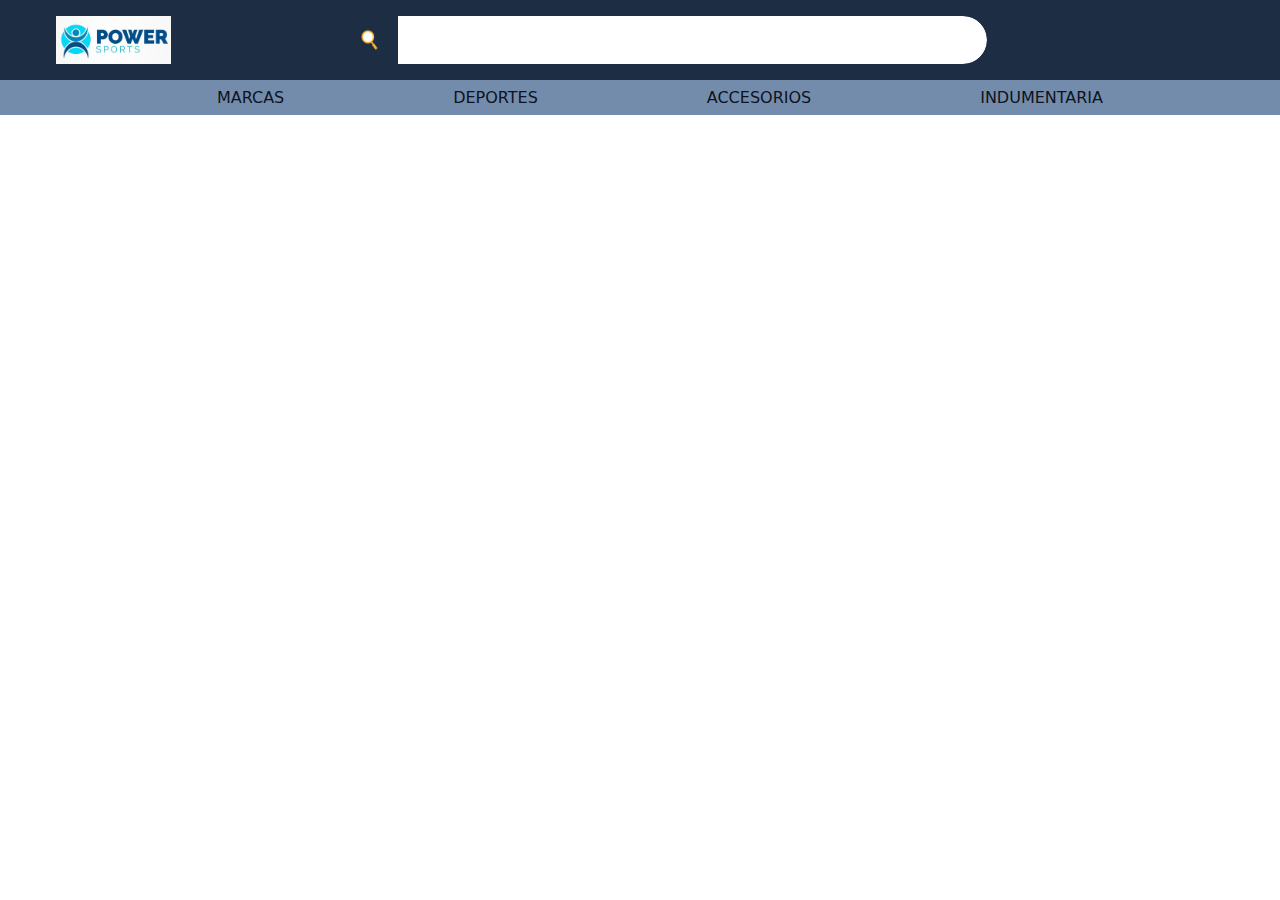
<file: index.html>
<!DOCTYPE html>
<html lang="en">
<head>
    <meta charset="UTF-8">
    <meta name="viewport" content="width=device-width, initial-scale=1.0">
    <title>Deportes101</title>
    <link rel="stylesheet" href="css/style.css">
</head>
<body>
    <header>
        <nav>
            <div class="nav-principal">
                <ul>
                    <li id="logo"><a href=""><img src="img/logobase.jpg" alt=""></a></li>
                    <li id="searchbar">
                        <div>
                            <img src="img/lupita.png" alt="">
                        </div>
                        <input type="text">
                    </li>
                    <li id="carrito"></li>
                    <li id="account"></li>
                </ul>
            </div>
            <div class="nav-secundaria">
                <ul>
                    <li>MARCAS</li>
                    <li>DEPORTES</li>
                    <li>ACCESORIOS</li>
                    <li>INDUMENTARIA</li>
                </ul>
            </div>
        </nav>
    </header>
    <main>

    </main>
    <footer>

    </footer>
</body>
</html>
</file>
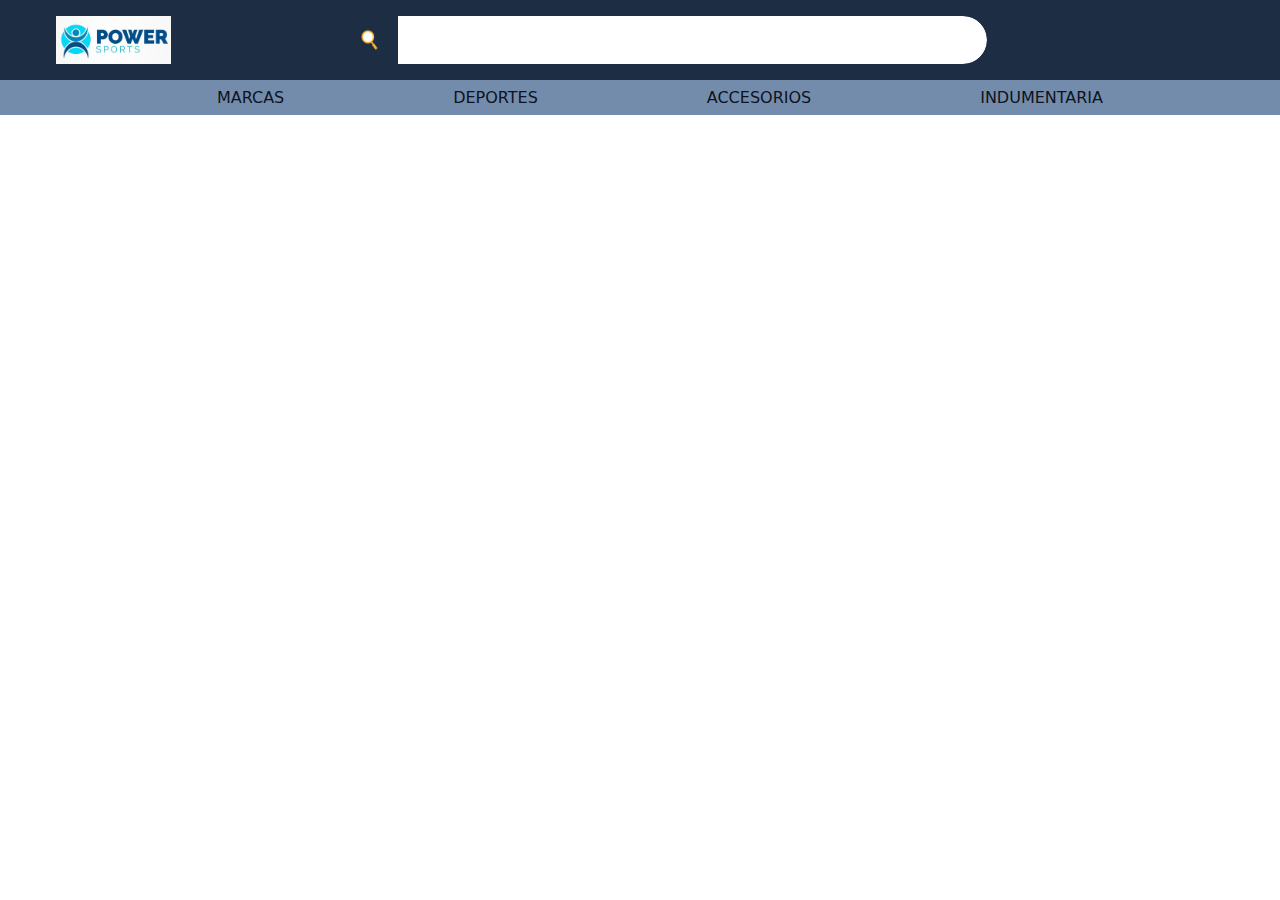
<file: deportes101/index.html>
<!DOCTYPE html>
<html lang="en">
<head>
    <meta charset="UTF-8">
    <meta name="viewport" content="width=device-width, initial-scale=1.0">
    <title>Deportes101</title>
    <link rel="stylesheet" href="css/style.css">
</head>
<body>
    <header>
        <nav>
            <div class="nav-principal">
                <ul>
                    <li id="logo"><a href=""><img src="img/logobase.jpg" alt=""></a></li>
                    <li id="searchbar">
                        <div>
                            <img src="img/lupita.png" alt="">
                        </div>
                        <input type="text">
                    </li>
                    <li id="carrito"></li>
                    <li id="account"></li>
                </ul>
            </div>
            <div class="nav-secundaria">
                <ul>
                    <li>MARCAS</li>
                    <li>DEPORTES</li>
                    <li>ACCESORIOS</li>
                    <li>INDUMENTARIA</li>
                </ul>
            </div>
        </nav>
    </header>
    <main>

    </main>
    <footer>

    </footer>
</body>
</html>
</file>
<file: css/style.css>
:root {
    /* Colores principales */
    --main-color: #1d2d44;
    --light-main-color: #3e5c76;
    --xlight-main-color: #748cab;
    --dark-color: #0d1321;
    --whitish-color: #f0ebd8;
}

* {
    margin: 0;
    box-sizing: border-box;
    color: var(--dark-color);
    font-family: 'system-ui';
}

nav {
    background-color: var(--main-color);
    width: 100%;
    max-height: 20vh;
}

nav ul {
    display: flex;
    list-style: none;
    
}

.nav-principal {
    padding: 1rem;
}
.nav-principal ul li {
    min-width: 3rem;
    height: 3rem;
}
.nav-principal ul .navbar-item2 {
    display: flex;
    justify-content: center;
    align-items: center;
}
.nav-principal ul li a {
    height: 100%;
    width: 50%;
}
.nav-principal #logo img {
    height: 100%;
}

.nav-principal #searchbar {
    width: 60%;
    margin-left: 15%;
    margin-right: 15%;
    display: flex;
    border-radius: 50px;
    overflow: hidden;
}
.nav-principal #searchbar div {
    display: flex;
    justify-content: center;
    align-items: center;
    width: 4rem;
}
.nav-principal #searchbar div img {
    width: 50%;
}
.nav-principal #searchbar input {
    width: 100%;
    padding-left: .4rem;
    outline: none;
    font-size: 1.3em;
    color: #444;
    border-radius: 0 50px 50px 0;
    border: none;
}
.searcher{
    background-color: var(--light-main-color);
}
.navbar-item{
    display: flex;
    justify-content: center;
    align-items: center
}
.nav-principal #carrito a img {
    width: 100%;

}
.nav-principal #account a img {
    width: 100%;

}
.nav-principal #account {
    position: relative;

}
.nav-principal #account:hover .dropdown-content {
    display: block;
    top: 100%;
}


.nav-secundaria {
    padding: .5rem;
    background-color: var(--xlight-main-color);
}

.nav-secundaria ul{
    display: flex;
    justify-content: space-evenly;
}
.nav-secundaria ul li a {
    text-decoration: none;
    color: var(--whitish-color);
    font-weight: bold;
}
.dropbtn {
    text-decoration: none;
    color: var(--whitish-color);
}

.dropdown-content {
    display: none;
    position: absolute;

    background-color: var(--xlight-main-color);
    min-width: 16%;
    z-index: 1;
}
.dropdown-content a {
    padding: 12px 16px;
    text-decoration: none;
    display: block;
  
}
.dropdown:hover .dropdown-content {
    display: block;
}

.featuredProducts-section {
    width: 100%;
    height: 52vh;
    padding: 1rem;
    display: flex;
    flex-direction: column;
    align-items: center;

}

.productsList {
    width: 100%;
    height: 52vh;
    padding: 1rem;
    display: flex;
    flex-direction: column;
    align-items: center;
}

.products-row {
    width: 100%;
    height: 100%;
    display: flex;
    justify-content: space-evenly;
}
.productCard-link {
    width: 15%;
    text-decoration: none;
}

.featuredProducts-section h2 {
    font-size: 2rem;
    margin-bottom: 1rem;
}

.featuredProducts-row {
    width: 100%;
    height: 100%;
    display: flex;
    justify-content: space-evenly;
}



.productCard {
    width: 100%;
    height: 100%;
    box-shadow: 4px 4px 10px #a0c3e2;
    border-radius: 10px;
    overflow: hidden;
    cursor: pointer;
}

.productCard img {
    width: 100%;
}
.productCard-body {
    width: 100%;
    height: 100%;
    padding: .5rem;
    font-size: 1rem;
}
.productCard-body h3 {
    font-size: 1rem;
}

.productCard-price {
    font-weight: bold;
    font-size: 1.2rem;
    color: var(--light-main-color);
}
</file>
<file: deportes101/css/style.css>
:root {
    /* Colores principales */
    --main-color: #1d2d44;
    --light-main-color: #3e5c76;
    --xlight-main-color: #748cab;
    --dark-color: #0d1321;
    --whitish-color: #f0ebd8;
}

* {
    margin: 0;
    box-sizing: border-box;
    color: var(--dark-color);
    font-family: 'system-ui';
}

nav {
    background-color: var(--main-color);
    width: 100%;
    max-height: 20vh;
}

nav ul {
    display: flex;
    list-style: none;
    
}

.nav-principal {
    padding: 1rem;
}
.nav-principal ul li {
    min-width: 3rem;
    height: 3rem;
}
.nav-principal ul .navbar-item2 {
    display: flex;
    justify-content: center;
    align-items: center;
}
.nav-principal ul li a {
    height: 100%;
    width: 50%;
}
.nav-principal #logo img {
    height: 100%;
}

.nav-principal #searchbar {
    width: 60%;
    margin-left: 15%;
    margin-right: 15%;
    display: flex;
    border-radius: 50px;
    overflow: hidden;
}
.nav-principal #searchbar div {
    display: flex;
    justify-content: center;
    align-items: center;
    width: 4rem;
}
.nav-principal #searchbar div img {
    width: 50%;
}
.nav-principal #searchbar input {
    width: 100%;
    padding-left: .4rem;
    outline: none;
    font-size: 1.3em;
    color: #444;
    border-radius: 0 50px 50px 0;
    border: none;
}
.searcher{
    background-color: var(--light-main-color);
}
.navbar-item{
    display: flex;
    justify-content: center;
    align-items: center
}
.nav-principal #carrito a img {
    width: 100%;

}
.nav-principal #account a img {
    width: 100%;

}
.nav-principal #account {
    position: relative;

}
.nav-principal #account:hover .dropdown-content {
    display: block;
    top: 100%;
}


.nav-secundaria {
    padding: .5rem;
    background-color: var(--xlight-main-color);
}

.nav-secundaria ul{
    display: flex;
    justify-content: space-evenly;
}
.nav-secundaria ul li a {
    text-decoration: none;
    color: var(--whitish-color);
    font-weight: bold;
}
.dropbtn {
    text-decoration: none;
    color: var(--whitish-color);
}

.dropdown-content {
    display: none;
    position: absolute;

    background-color: var(--xlight-main-color);
    min-width: 16%;
    z-index: 1;
}
.dropdown-content a {
    padding: 12px 16px;
    text-decoration: none;
    display: block;
  
}
.dropdown:hover .dropdown-content {
    display: block;
}

.featuredProducts-section {
    width: 100%;
    height: 52vh;
    padding: 1rem;
    display: flex;
    flex-direction: column;
    align-items: center;

}

.productsList {
    width: 100%;
    height: 52vh;
    padding: 1rem;
    display: flex;
    flex-direction: column;
    align-items: center;
}

.products-row {
    width: 100%;
    height: 100%;
    display: flex;
    justify-content: space-evenly;
}
.productCard-link {
    width: 15%;
    text-decoration: none;
}

.featuredProducts-section h2 {
    font-size: 2rem;
    margin-bottom: 1rem;
}

.featuredProducts-row {
    width: 100%;
    height: 100%;
    display: flex;
    justify-content: space-evenly;
}



.productCard {
    width: 100%;
    height: 100%;
    box-shadow: 4px 4px 10px #a0c3e2;
    border-radius: 10px;
    overflow: hidden;
    cursor: pointer;
}

.productCard img {
    width: 100%;
}
.productCard-body {
    width: 100%;
    height: 100%;
    padding: .5rem;
    font-size: 1rem;
}
.productCard-body h3 {
    font-size: 1rem;
}

.productCard-price {
    font-weight: bold;
    font-size: 1.2rem;
    color: var(--light-main-color);
}
</file>
